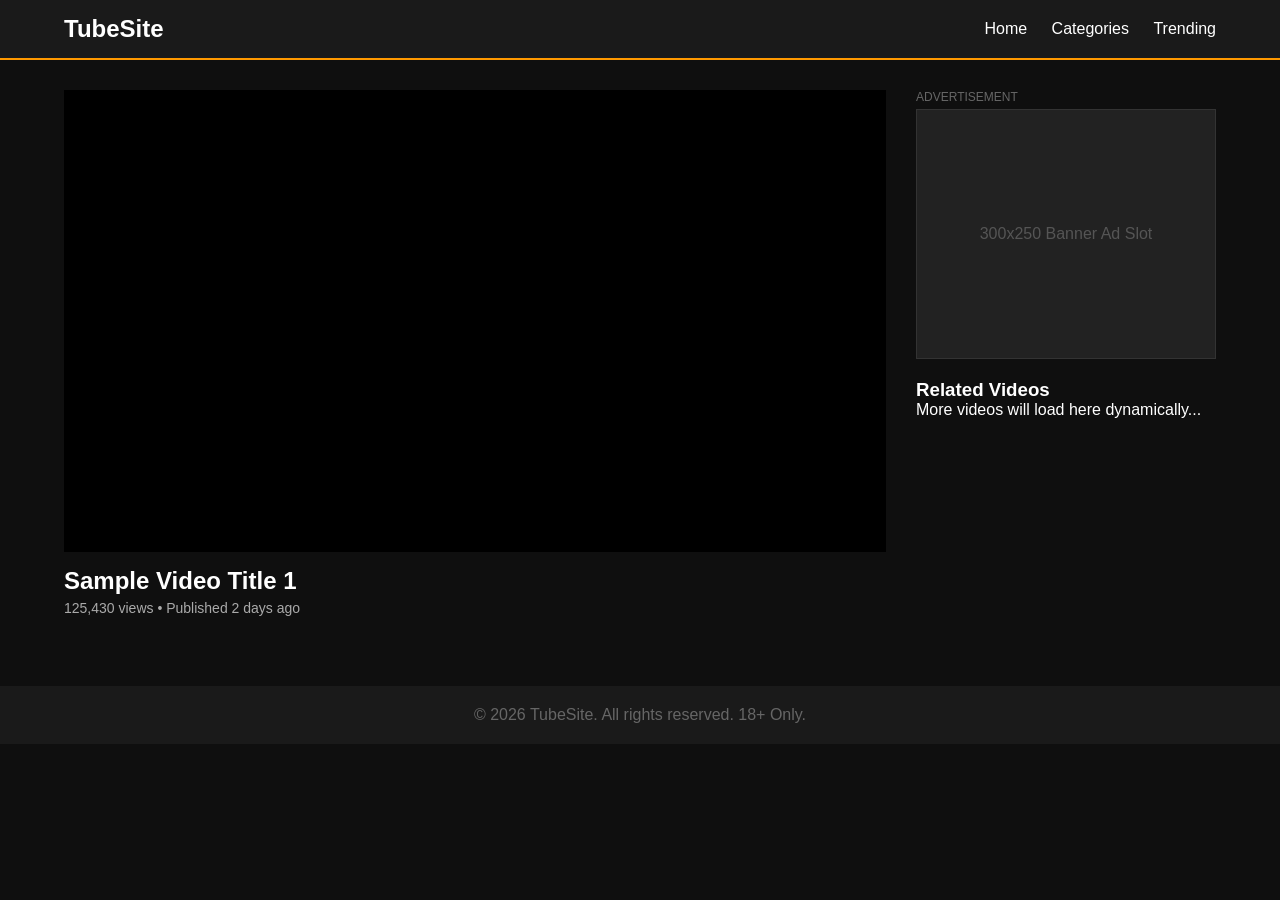
<file: watch.html>
<!DOCTYPE html>
<html lang="en">
<head>
    <meta charset="UTF-8">
    <meta name="viewport" content="width=device-width, initial-scale=1.0">
    <title>Watching Video - TubeSite</title>
    <link rel="stylesheet" href="style.css">
</head>
<body>

    <!-- Header / Navigation -->
    <header>
        <div class="logo"><a href="index.html" style="color:white; text-decoration:none;">TubeSite</a></div>
        <nav>
            <a href="index.html">Home</a>
            <a href="#">Categories</a>
            <a href="#">Trending</a>
        </nav>
    </header>

    <!-- Main Content Area -->
    <main class="watch-container">
        
        <!-- Left Side: Video Player & Info -->
        <section class="video-section">
            <div class="video-player-wrapper">
                <iframe src="https://www.pornorama.com/embedframe/iiflkuff7a2" frameborder=0 width=510 height=400 scrolling=no allowfullscreen=allowfullscreen></iframe>
               
            </div>
            
            <div class="video-details">
                <h2>Sample Video Title 1</h2>
                <div class="video-meta">
                    <span>125,430 views</span> • <span>Published 2 days ago</span>
                </div>
            </div>
        </section>

        <!-- Right Side: Sidebar for Ads and Related Videos -->
        <aside class="sidebar">
            <!-- Adult Network Banner Ad Placement -->
            <div class="ad-box-300">
                <p style="color: #666; font-size: 12px; margin-bottom: 5px;">ADVERTISEMENT</p>
                <!-- This is where your JuicyAds / Adsterra / ExoClick banner code goes -->
                <div style="width:300px; height:250px; background:#222; display:flex; align-items:center; justify-content:center; border:1px solid #333;">
                    <span style="color:#555;">300x250 Banner Ad Slot</span>
                </div>
            </div>

            <!-- Simple Related Videos List -->
            <div class="related-videos">
                <h3>Related Videos</h3>
                <div class="related-card">
                    <p>More videos will load here dynamically...</p>
                </div>
            </div>
        </aside>

    </main>

    <footer>
        <p>&copy; 2026 TubeSite. All rights reserved. 18+ Only.</p>
    </footer>

</body>
</html>
</file>
<file: style.css>
* {
    margin: 0;
    padding: 0;
    box-sizing: border-box;
    font-family: Arial, sans-serif;
}

body {
    background-color: #0f0f0f;
    color: #ffffff;
}

header {
    background-color: #1a1a1a;
    padding: 15px 5%;
    display: flex;
    justify-content: space-between;
    align-items: center;
    border-bottom: 2px solid #ff9900; /* Classic tube site accent color */
}

.logo {
    font-size: 24px;
    font-weight: bold;
    color: #ff9900;
}

nav a {
    color: #fff;
    text-decoration: none;
    margin-left: 20px;
}

/* Index / Grid Layout */
.video-grid {
    display: grid;
    grid-template-columns: repeat(auto-fill, minmax(300px, 1fr));
    gap: 20px;
    padding: 40px 5%;
}

.video-card a {
    color: white;
    text-decoration: none;
}

.thumbnail {
    position: relative;
    background: #222;
    aspect-ratio: 16/9;
}

.thumbnail img {
    width: 100%;
    height: 100%;
    object-fit: cover;
}

.duration {
    position: absolute;
    bottom: 8px;
    right: 8px;
    background: rgba(0,0,0,0.8);
    padding: 2px 5px;
    font-size: 12px;
    border-radius: 3px;
}

.video-info h3 {
    font-size: 16px;
    margin: 10px 0 5px 0;
}

.video-info p {
    color: #aaa;
    font-size: 14px;
}

/* Watch Page Layout */
.watch-container {
    display: flex;
    flex-wrap: wrap;
    padding: 30px 5%;
    gap: 30px;
}

.video-section {
    flex: 3;
    min-width: 300px;
}

.video-player-wrapper {
    position: relative;
    padding-bottom: 56.25%; /* 16:9 Aspect Ratio */
    height: 0;
    background: #000;
}

.video-player-wrapper iframe {
    position: absolute;
    top: 0;
    left: 0;
    width: 100%;
    height: 100%;
}

.video-details {
    margin-top: 15px;
}

.video-meta {
    color: #aaa;
    margin-top: 5px;
    font-size: 14px;
}

.sidebar {
    flex: 1;
    min-width: 300px;
}

.ad-box-300 {
    margin-bottom: 20px;
}

footer {
    text-align: center;
    padding: 20px;
    background: #1a1a1a;
    color: #666;
    margin-top: 40px;
}
</file>
